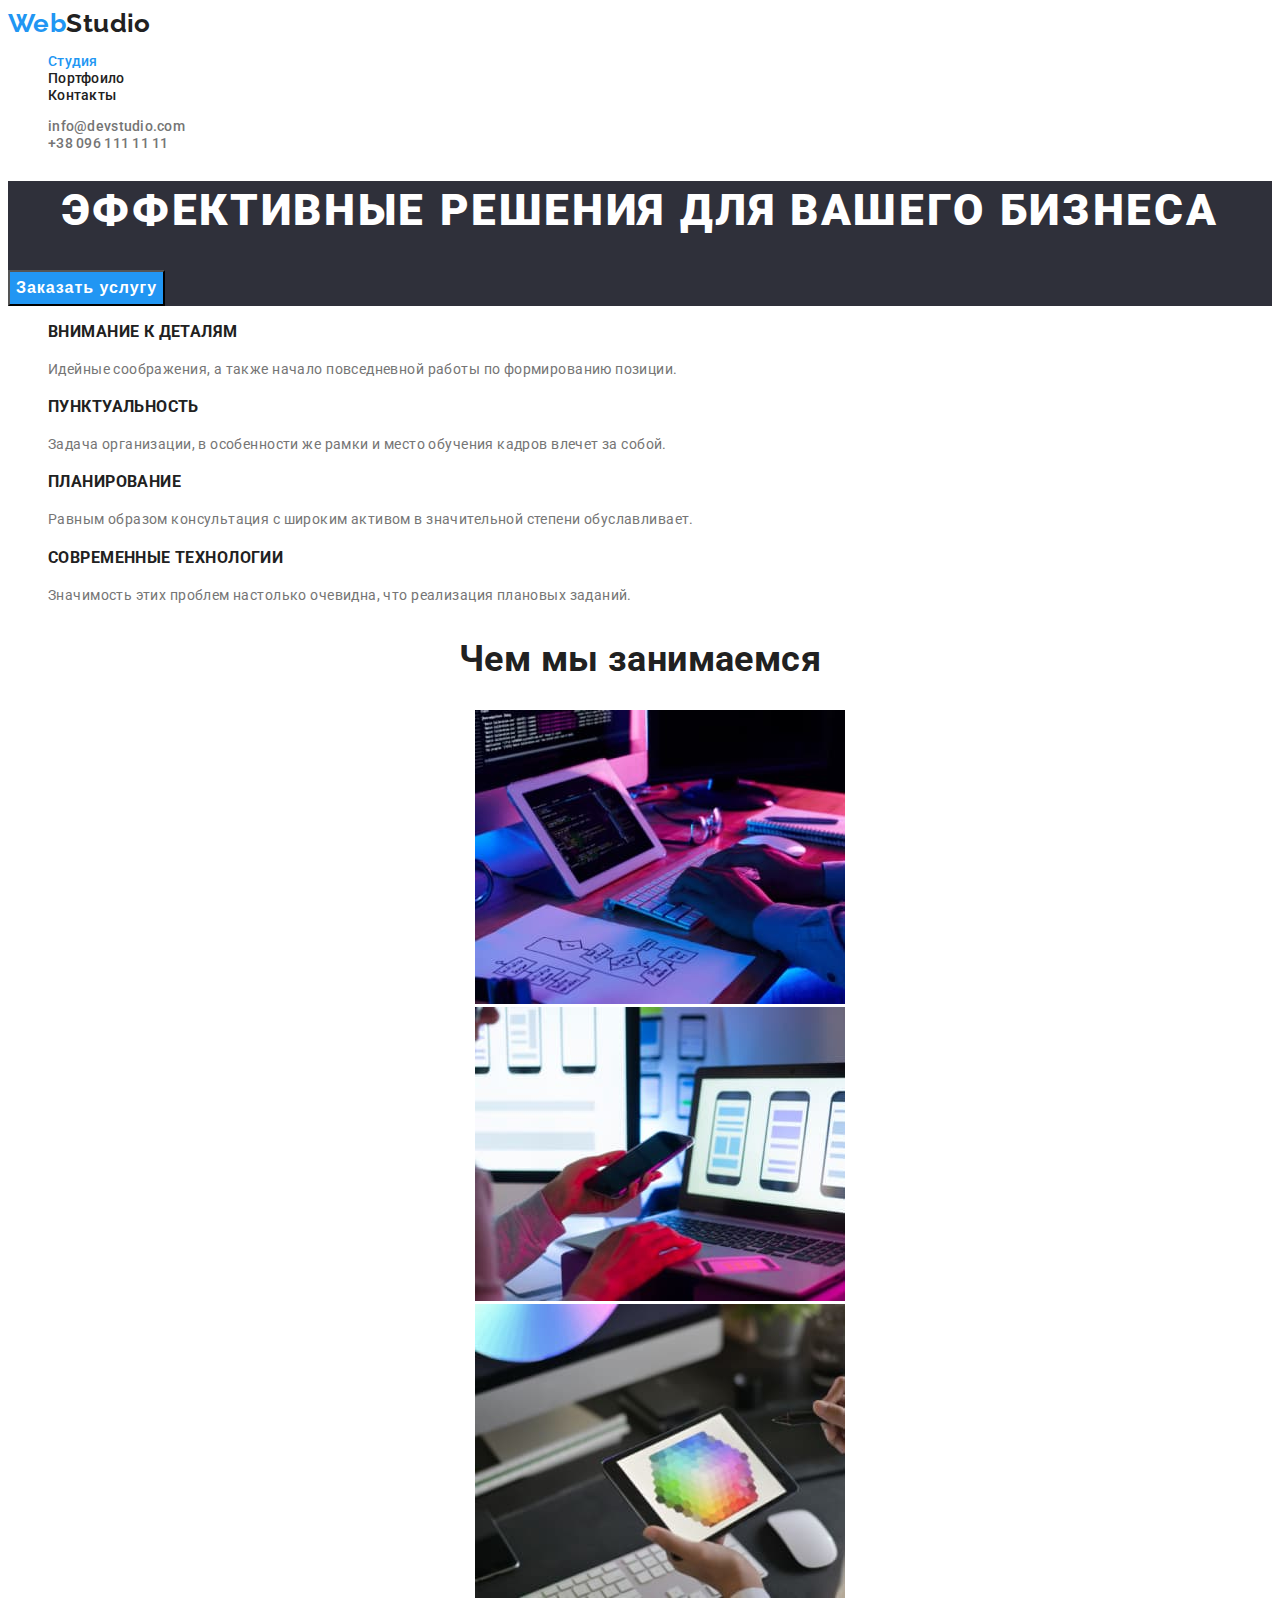
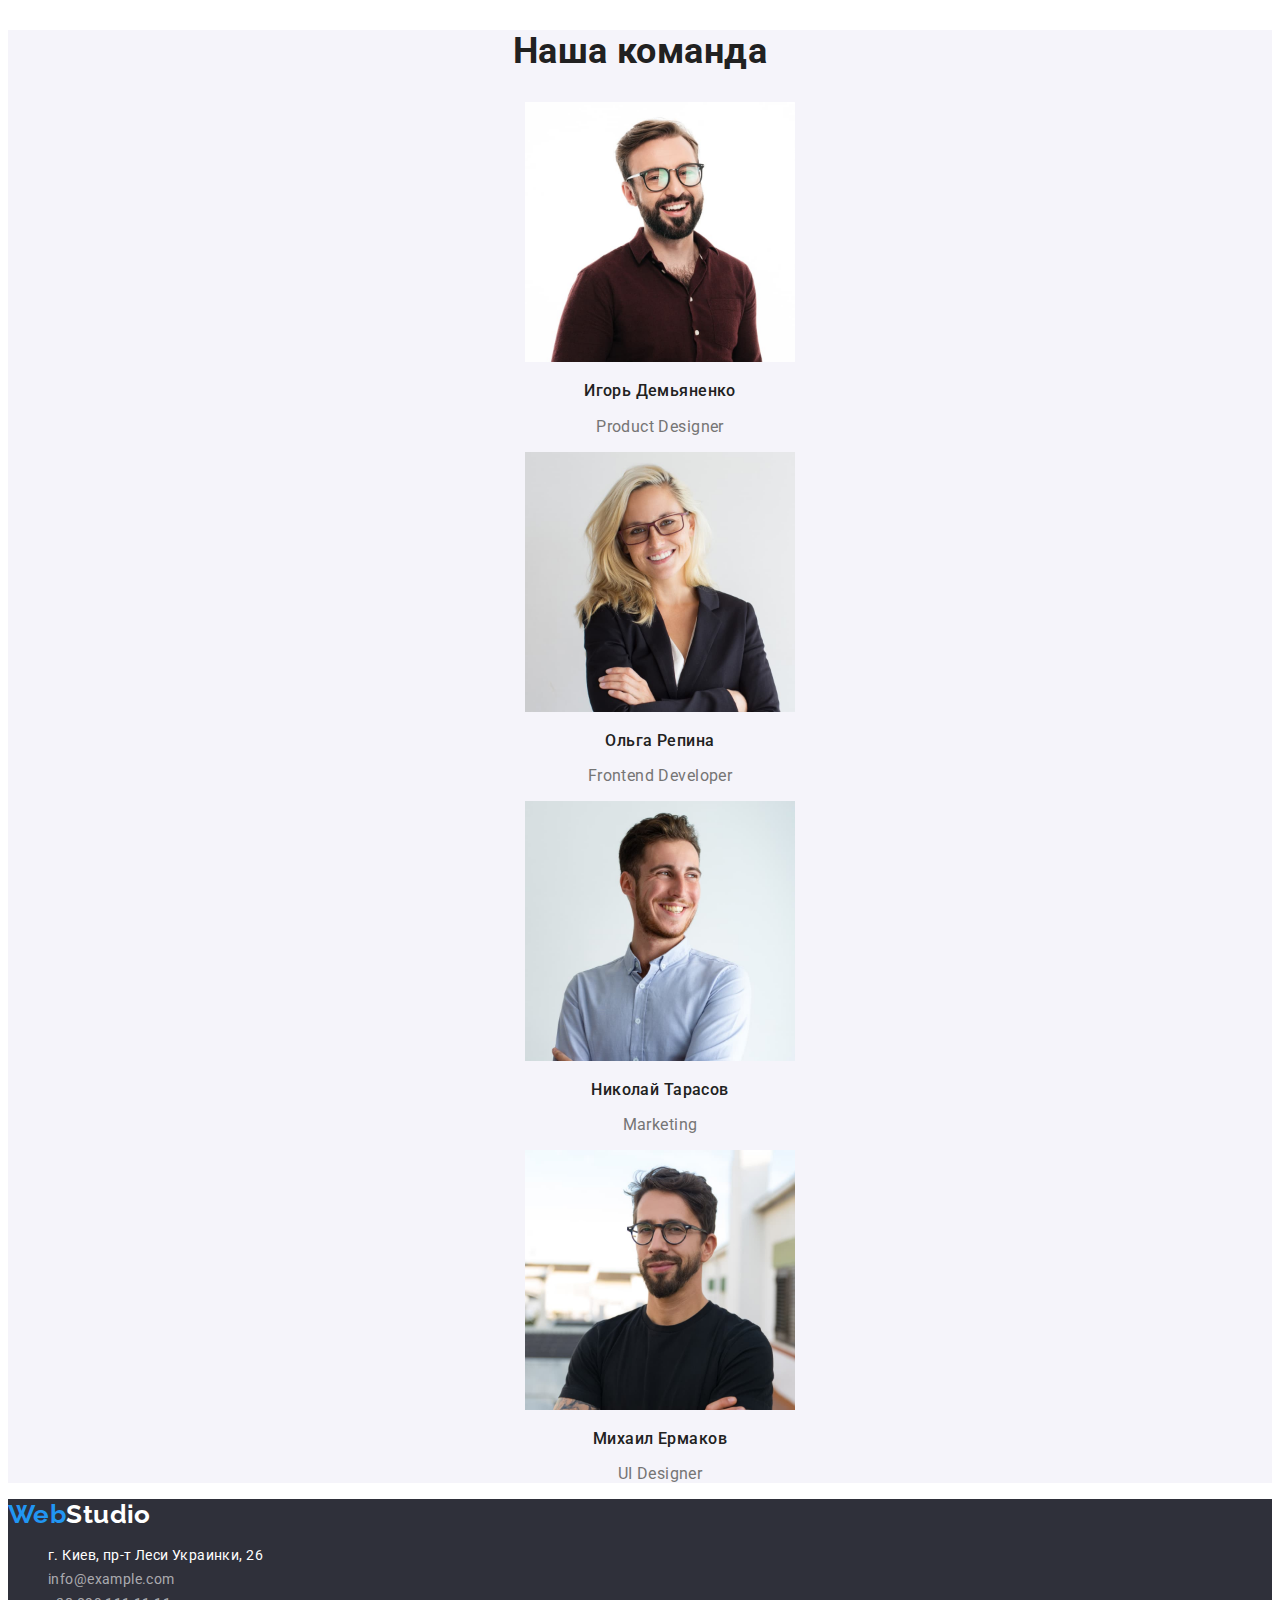
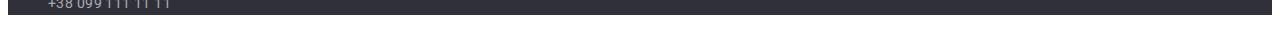
<file: index.html>
<!DOCTYPE html>
<html lang="ru">
  <head>
    <meta charset="UTF-8" />
    <meta http-equiv="X-UA-Compatible" content="IE=edge" />
    <meta name="viewport" content="width=device-width, initial-scale=1.0" />
    <title>Студия</title>
    <link rel="preconnect" href="https://fonts.gstatic.com" />
    <link
      href="https://fonts.googleapis.com/css2?family=Raleway:wght@700&family=Roboto:ital,wght@0,400;0,500;0,700;1,900&display=swap"
      rel="stylesheet"
    />
    <link
      rel="stylesheet"
      href="https://cdnjs.cloudflare.com/ajax/libs/modern-normalize/1.0.0/modern-normalize.min.css"
      integrity="sha512-ISS7cAi1PEhQ8jnbJpJZMd29NlhNj4AWYyLOSp2CE/CsHxTCu+r+t0D2yoJudVrd0/8fTVPUVDzY5Tvli75u/g=="
      crossorigin="anonymous"
    />
    <link rel="stylesheet" href="./css/styles.css" />
  </head>

  <body>
    <header>
      <a class="logo-link" href="./index.html">
        <span class="logo-web">Web</span><span class="logo-studio">Studio</span>
      </a>
      <nav>
        <ul class="list nav">
          <li>
            <a class="link current" href="./index.html"> Студия </a>
          </li>
          <li>
            <a class="link" href="./portfolio.html"> Портфоило </a>
          </li>
          <li>
            <a class="link" href="#"> Контакты </a>
          </li>
        </ul>
      </nav>
      <ul class="list contact">
        <li>
          <a class="link" href="mailto:info@devstudio.com"
            >info@devstudio.com</a
          >
        </li>
        <li>
          <a class="link" href="tel:+380961111111">+38 096 111 11 11</a>
        </li>
      </ul>
    </header>

    <main>
      <section class="hero">
        <h1 class="title">Эффективные решения для вашего бизнеса</h1>
        <button class="hero-button" type="button">Заказать услугу</button>
      </section>

      <section class="features">
        <h2 class="visually-hidden">Преимущества</h2>
        <ul class="list">
          <li>
            <h3 class="features-title">Внимание к деталям</h3>
            <p class="features-text">
              Идейные соображения, а также начало повседневной работы по
              формированию позиции.
            </p>
          </li>
          <li>
            <h3 class="features-title">Пунктуальность</h3>
            <p class="features-text">
              Задача организации, в особенности же рамки и место обучения кадров
              влечет за собой.
            </p>
          </li>
          <li>
            <h3 class="features-title">Планирование</h3>
            <p class="features-text">
              Равным образом консультация с широким активом в значительной
              степени обуславливает.
            </p>
          </li>
          <li>
            <h3 class="features-title">Современные технологии</h3>
            <p class="features-text">
              Значимость этих проблем настолько очевидна, что реализация
              плановых заданий.
            </p>
          </li>
        </ul>
      </section>
      <section class="work">
        <h2 class="title">Чем мы занимаемся</h2>
        <ul class="list">
          <li>
            <img
              src="./images/box1.jpg"
              alt="создание програмного обеспечения"
              width="370"
              height="294"
            />
          </li>
          <li>
            <img
              src="./images/box2.jpg"
              alt="разработка приложения"
              width="370"
              height="294"
            />
          </li>
          <li>
            <img
              src="./images/box3.jpg"
              alt="дизайн"
              width="370"
              height="294"
            />
          </li>
        </ul>
      </section>
      <section class="team">
        <h2 class="title">Наша команда</h2>
        <ul class="list">
          <li>
            <img
              src="./images/team1.jpg"
              alt="Дизайнер продуктов Игорь Демьяненко"
              width="270"
              height="260"
            />
            <h3 class="team-name">Игорь Демьяненко</h3>
            <p class="team-position" lang="en">Product Designer</p>
          </li>
          <li>
            <img
              src="./images/team2.jpg"
              alt="Разработчик Ольга Репина"
              width="270"
              height="260"
            />
            <h3 class="team-name">Ольга Репина</h3>
            <p class="team-position" lang="en">Frontend Developer</p>
          </li>
          <li>
            <img
              src="./images/team3.jpg"
              alt="Маркетолог Николай Тарасов"
              width="270"
              height="260"
            />
            <h3 class="team-name">Николай Тарасов</h3>
            <p class="team-position" lang="en">Marketing</p>
          </li>
          <li>
            <img
              src="./images/team4.jpg"
              alt="Проектировщик интерфейса Михаил Ермаков"
              width="270"
              height="260"
            />
            <h3 class="team-name">Михаил Ермаков</h3>
            <p class="team-position" lang="en">UI Designer</p>
          </li>
        </ul>
      </section>
    </main>
    <footer>
      <a class="logo-link" href="index.html">
        <span class="logo-web">Web</span><span class="logo-studio">Studio</span>
      </a>
      <address class="address">
        <ul class="list">
          <li>
            <a
              class="link footer-map"
              href="https://goo.gl/maps/LU7Z2a2tSQY444G19"
              target="_blank"
              rel="noopener norefferre"
            >
              г. Киев, пр-т Леси Украинки, 26
            </a>
          </li>
          <li>
            <a class="link footer-contact" href="mailto:info@example.com"
              >info@example.com</a
            >
          </li>
          <li>
            <a class="link footer-contact" href="tel:+380991111111"
              >+38 099 111 11 11</a
            >
          </li>
        </ul>
      </address>
    </footer>
  </body>
</html>
</file>
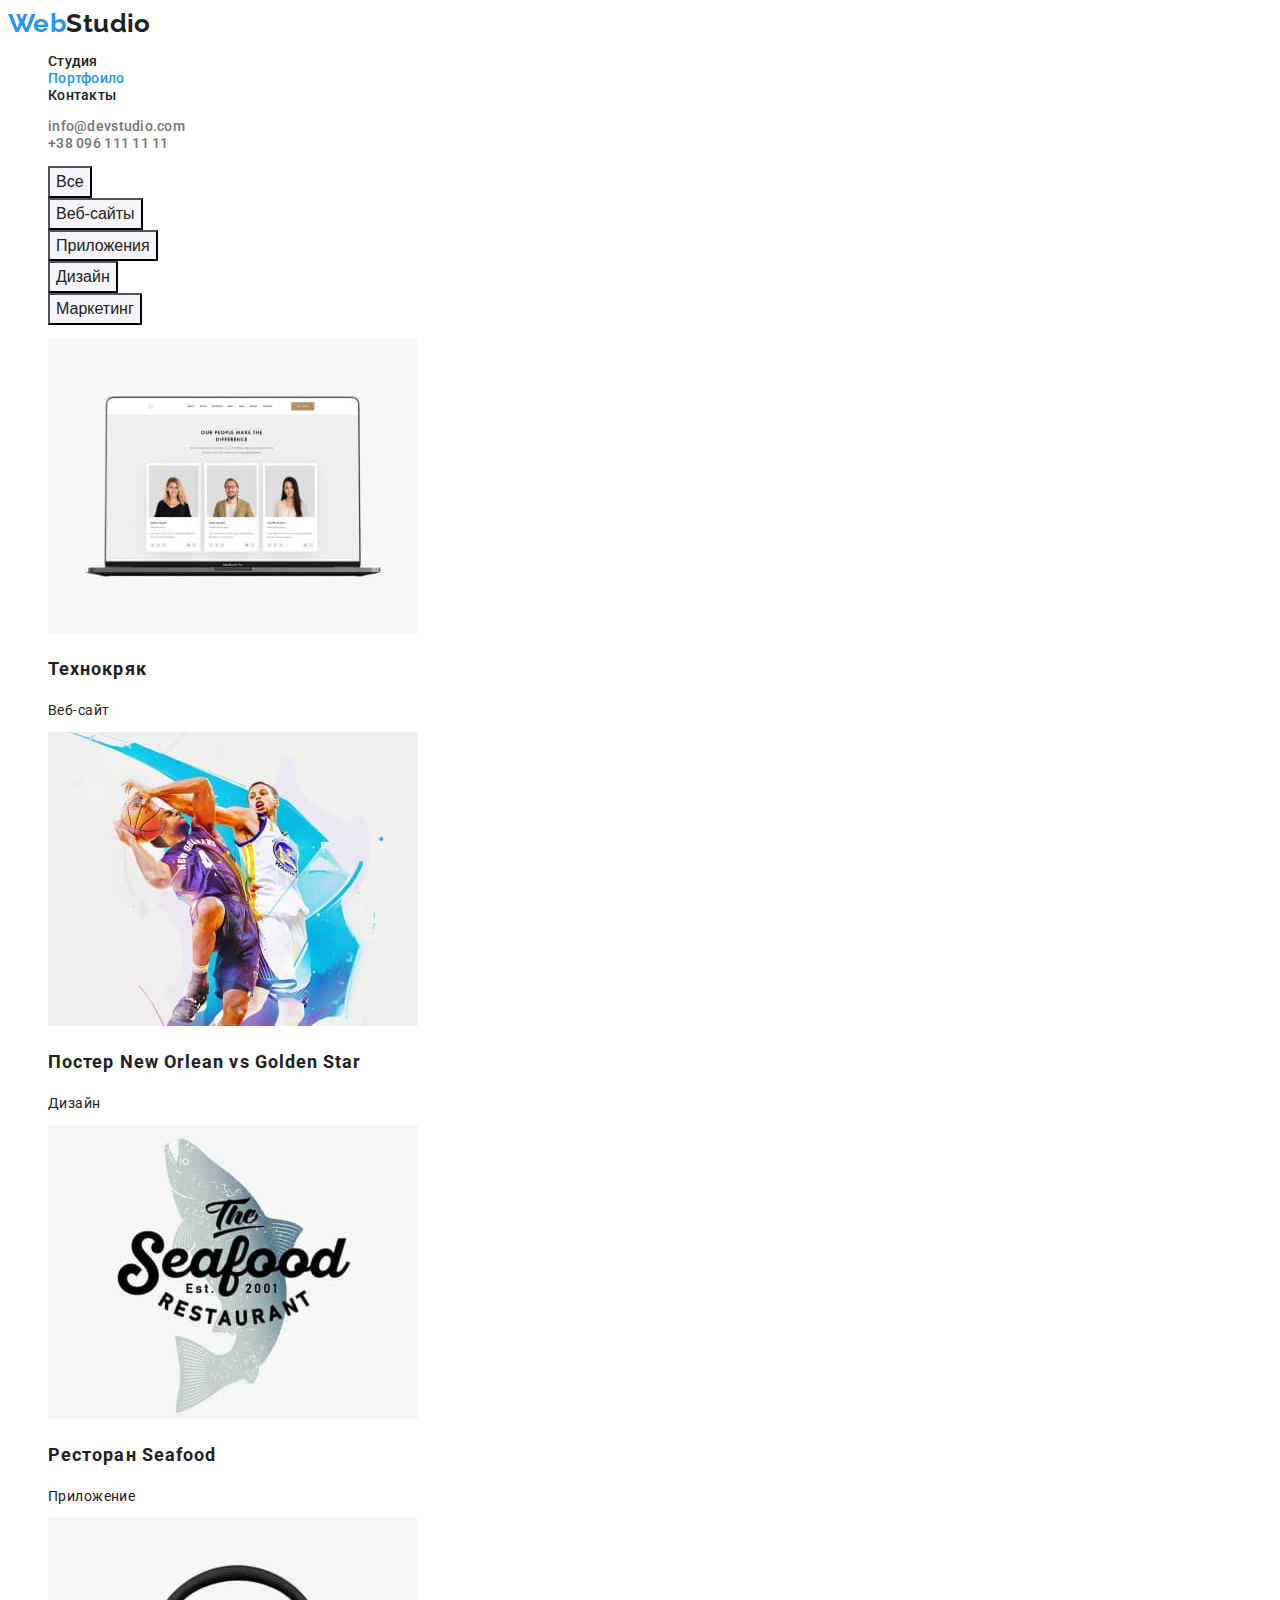
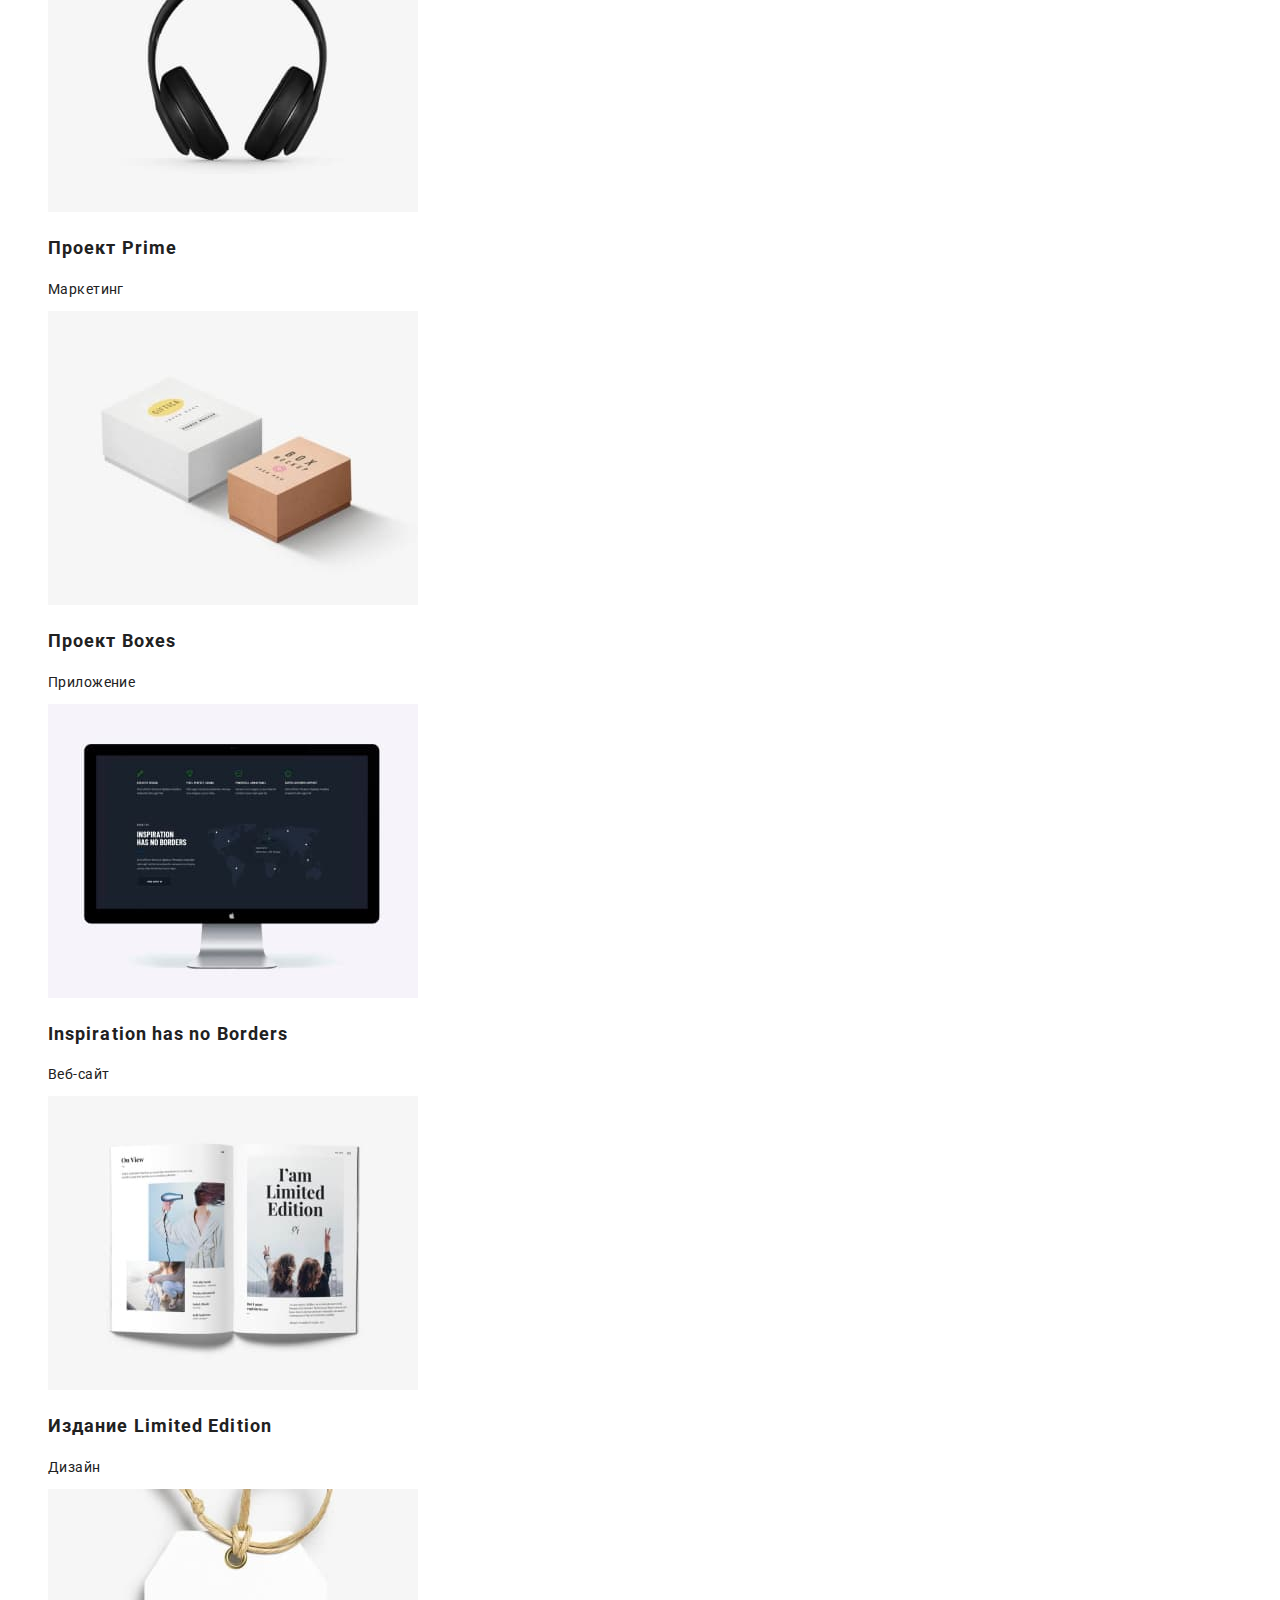
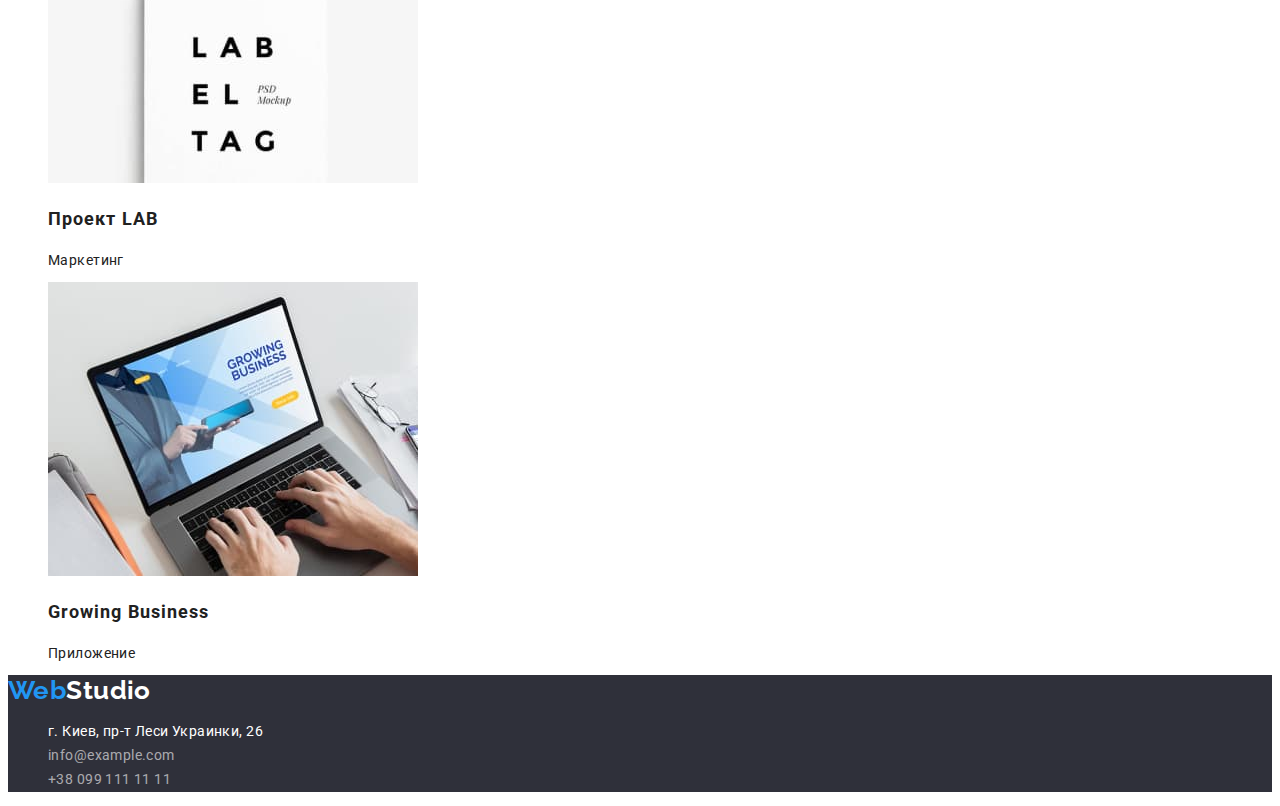
<file: portfolio.html>
<!DOCTYPE html>
<html lang="ru">
  <head>
    <meta charset="UTF-8" />
    <meta http-equiv="X-UA-Compatible" content="IE=edge" />
    <meta name="viewport" content="width=device-width, initial-scale=1.0" />
    <title>Студия</title>
    <link rel="preconnect" href="https://fonts.gstatic.com" />
    <link
      href="https://fonts.googleapis.com/css2?family=Raleway:wght@700&family=Roboto:ital,wght@0,400;0,500;0,700;1,900&display=swap"
      rel="stylesheet"
    />
    <link
      rel="stylesheet"
      href="https://cdnjs.cloudflare.com/ajax/libs/modern-normalize/1.0.0/modern-normalize.min.css"
      integrity="sha512-ISS7cAi1PEhQ8jnbJpJZMd29NlhNj4AWYyLOSp2CE/CsHxTCu+r+t0D2yoJudVrd0/8fTVPUVDzY5Tvli75u/g=="
      crossorigin="anonymous"
    />
    <link rel="stylesheet" href="./css/styles.css" />
  </head>
  <body>
    <header>
      <a class="logo-link" href="./index.html">
        <span class="logo-web">Web</span><span class="logo-studio">Studio</span>
      </a>
      <nav>
        <ul class="list nav">
          <li>
            <a class="link" href="./index.html"> Студия </a>
          </li>
          <li>
            <a class="link current" href="./portfolio.html"> Портфоило </a>
          </li>
          <li>
            <a class="link" href="#"> Контакты </a>
          </li>
        </ul>
      </nav>
      <ul class="list contact">
        <li>
          <a class="link" href="mailto:info@devstudio.com"
            >info@devstudio.com</a
          >
        </li>
        <li>
          <a class="link" href="tel:+380961111111">+38 096 111 11 11</a>
        </li>
      </ul>
    </header>

    <main>
      <section class="projects">
        <h1 class="visually-hidden">Реализованные проекты</h1>
        <ul class="list">
          <li><button class="button" type="button">Все</button></li>
          <li><button class="button" type="button">Веб-сайты</button></li>
          <li><button class="button" type="button">Приложения</button></li>
          <li><button class="button" type="button">Дизайн</button></li>
          <li><button class="button" type="button">Маркетинг</button></li>
        </ul>

        <ul class="list">
          <li>
            <img
              src="./images/project1.jpg"
              alt="сайт на ноутбуке"
              width="370"
            />
            <h2 class="project-title">Технокряк</h2>
            <p class=".project-description">Веб-сайт</p>
          </li>
          <li>
            <img src="./images/project2.jpg" alt="баскетбол" width="370" />
            <h2 class="project-title">Постер New Orlean vs Golden Star</h2>
            <p class=".project-description">Дизайн</p>
          </li>
          <li>
            <img src="./images/project3.jpg" alt="рыба" width="370" />
            <h2 class="project-title">Ресторан Seafood</h2>
            <p class=".project-description">Приложение</p>
          </li>
          <li>
            <img src="./images/project4.jpg" alt="наушники" width="370" />
            <h2 class="project-title">Проект Prime</h2>
            <p class=".project-description">Маркетинг</p>
          </li>
          <li>
            <img src="./images/project5.jpg" alt="коробочки" width="370" />
            <h2 class="project-title">Проект Boxes</h2>
            <p class=".project-description">Приложение</p>
          </li>
          <li>
            <img src="./images/project6.jpg" alt="монитор" width="370" />
            <h2 class="project-title">Inspiration has no Borders</h2>
            <p class=".project-description">Веб-сайт</p>
          </li>
          <li>
            <img src="./images/project7.jpg" alt="журнал" width="370" />
            <h2 class="project-title">Издание Limited Edition</h2>
            <p class=".project-description">Дизайн</p>
          </li>
          <li>
            <img src="./images/project8.jpg" alt="бирка" width="370" />
            <h2 class="project-title">Проект LAB</h2>
            <p class=".project-description">Маркетинг</p>
          </li>
          <li>
            <img
              src="./images/project9.jpg"
              alt="человек печатает на ноутбуке"
              width="370"
            />
            <h2 class="project-title">Growing Business</h2>
            <p class=".project-description">Приложение</p>
          </li>
        </ul>
      </section>
    </main>

    <footer>
      <a class="logo-link" href="index.html">
        <span class="logo-web">Web</span><span class="logo-studio">Studio</span>
      </a>
      <address class="address">
        <ul class="list">
          <li>
            <a
              class="link footer-map"
              href="https://goo.gl/maps/LU7Z2a2tSQY444G19"
              target="_blank"
              rel="noopener norefferre"
            >
              г. Киев, пр-т Леси Украинки, 26
            </a>
          </li>
          <li>
            <a class="link footer-contact" href="mailto:info@example.com"
              >info@example.com</a
            >
          </li>
          <li>
            <a class="link footer-contact" href="tel:+380991111111"
              >+38 099 111 11 11</a
            >
          </li>
        </ul>
      </address>
    </footer>
  </body>
</html>
</file>
<file: css/styles.css>
:root {
  --primary-title-color: #212121;
  --primary-text-color: #757575;
  --primary-bcg-color: #ffffff;
  --secondary-bcg-color: #f5f4fa;
  --footer-bcg: #2f303a;
  --accent-color: #2196f3;
  --dark-bcg-text: #ffffff;
  --font-family-text: Roboto;
  --font-size-text: 14px;
}

/*General*/

body {
  background-color: var(--primary-bcg-color);
  color: var(--primary-title-color);
  font-family: var(--font-family-text), sans-serif;
  font-size: var(--font-size-text);
  letter-spacing: 0.03em;
}

.list {
  list-style: none;
}

.visually-hidden {
  position: absolute !important;
  clip: rect(1px 1px 1px 1px);
  clip: rect(1px, 1px, 1px, 1px);
  padding: 0 !important;
  border: 0 !important;
  height: 1px !important;
  width: 1px !important;
  overflow: hidden;
}

.link,
.logo-link {
  color: inherit;
  text-decoration: none;
}

.link:hover,
.link:focus {
  color: var(--accent-color);
}

.button {
  color: inherit;
  background: var(--secondary-bcg-color);
  font-weight: 500;
  font-size: 16px;
  line-height: 1.62;
  text-align: center;
  cursor: pointer;
}

.button:hover,
.button:focus {
  color: var(--dark-bcg-text);
  background-color: var(--accent-color);
}

.title {
  font-size: 36px;
  line-height: 1.17;
  text-align: center;
}

.logo-web,
.logo-studio {
  font-family: Raleway;
  font-weight: 700;
  font-size: 26px;
  line-height: 1.19;
}

/*Header*/

header .logo-web {
  color: var(--accent-color);
}

.current {
  color: var(--accent-color);
}

.nav .link,
.contact .link {
  font-weight: 500;
  line-height: 1.14;
  letter-spacing: 0.02em;
}

.contact {
  color: var(--primary-text-color);
}

/*inex.html*/

/*section hero*/
.hero {
  background-color: var(--footer-bcg);
}

.hero .title {
  color: var(--dark-bcg-text);

  font-weight: 900;
  font-size: 44px;
  line-height: 1.36;
  text-align: center;
  letter-spacing: 0.06em;
  text-transform: uppercase;
}

.hero-button {
  background-color: var(--accent-color);
  color: var(--dark-bcg-text);

  font-weight: 700;
  font-size: 16px;
  line-height: 1.87;
  letter-spacing: 0.06em;
  cursor: pointer;
}

/*section features*/

.features-title {
  line-height: 1.14;
  text-transform: uppercase;
}

.features-text {
  color: var(--primary-text-color);
  line-height: 1.71;
}

/*section works, section team*/

.work,
.team {
  text-align: center;
}

.team {
  background-color: var(--secondary-bcg-color);
}

.team-name,
.team-position {
  font-size: 16px;
  line-height: 1.19;
}

.team-name {
  font-weight: 500;
}

.team-position {
  color: var(--primary-text-color);
}

/*footer*/

footer {
  background-color: var(--footer-bcg);
}

footer .logo-web {
  color: var(--accent-color);
}
footer .logo-studio {
  color: var(--dark-bcg-text);
}

.address {
  font-style: inherit;
}

.footer-map,
.footer-contact {
  line-height: 1.71;
}
.footer-map {
  color: var(--dark-bcg-text);
}

.footer-contact {
  color: rgba(255, 255, 255, 0.6);
}

/*portfolio.html*/

/*main*/

.project-title {
  font-size: 18px;
  line-height: 2;
  letter-spacing: 0.06em;
}

.project-description {
  color: var(--primary-text-color);

  font-size: 16px;
  line-height: 1.87;
}
</file>
